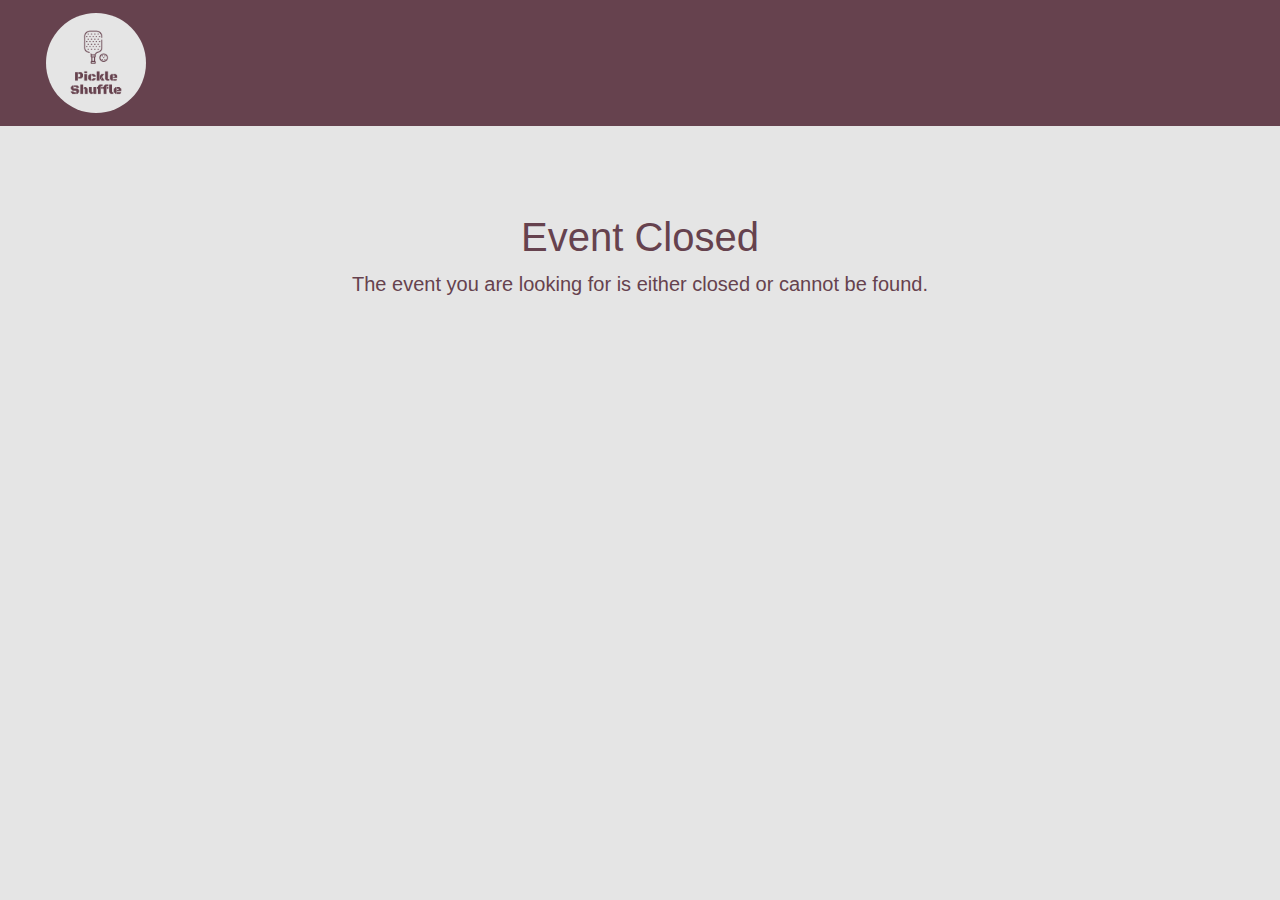
<file: EventNotFound.html>
<!DOCTYPE html>
<html lang="en">
<head>
    <!-- Google tag (gtag.js) -->
    <script async src="https://www.googletagmanager.com/gtag/js?id=G-XKSHKEKRBC"></script>
    <script>
    window.dataLayer = window.dataLayer || [];
    function gtag(){dataLayer.push(arguments);}
    gtag('js', new Date());

    gtag('config', 'G-XKSHKEKRBC');
    </script>

    <meta charset="UTF-8">
    <meta name="viewport" content="width=device-width, initial-scale=1.0">
    <title>Pickle Shuffle</title>
    <!-- Bootstrap CSS -->
    <link rel="stylesheet" href="https://stackpath.bootstrapcdn.com/bootstrap/4.5.2/css/bootstrap.min.css">
    <!-- Custom CSS -->
    <link rel="stylesheet" href="styles.css">
    <style>
        #responsiveImageNav {
            width: 100px; /* Adjust the width as needed */
            height: auto; /* Maintain aspect ratio */
        }
        .navbar-text{
            font-size: 2em;
        }
    </style>
</head>
<body>

    <!-- Navigation bar with responsive image -->
    <nav class="navbar navbar-light fixed-top" style="background-color: #66424e;">
        <div class="container-fluid">
            <div class="d-flex justify-content-between align-items-center w-100">
                <div class="col-auto">
                    <a class="navbar-brand" href="#">
                        <img src="logo.png" alt="Responsive Image" id="responsiveImageNav" class="img-fluid rounded-circle">
                    </a>
                </div>
                <div class="col text-center">
                    <!--<span class="navbar-text text-white">Pickle Shuffle Events</span> -->
                </div>
                <div class="col-auto"></div> <!-- Empty column to balance the layout -->
            </div>
        </div>
    </nav>

    <!-- Text explaining the event is closed or cannot be found that is centered in the page-->
    <div class="container-fluid">
        <div class="row">
            <div class="col-12 text-center mt-5">
                <h1>Event Closed</h1>
                <p class="lead">The event you are looking for is either closed or cannot be found.</p>
            </div>
        </div>
    </div>


    <!-- Bootstrap JS -->
    <script src="https://code.jquery.com/jquery-3.6.0.min.js"></script>
    <script src="https://cdn.jsdelivr.net/npm/@popperjs/core@2.5.2/dist/umd/popper.min.js"></script>
    <script src="https://stackpath.bootstrapcdn.com/bootstrap/4.5.2/js/bootstrap.min.js"></script>

</body>
</html>
</file>
<file: styles.css>
/* Custom styles */
#responsiveImageNav {
    max-width: 150px; /* Adjust the max-width as needed */
    height: auto;
}

body {
    padding-top: 165px; /* Adjust the value based on your top navigation bar's height */
    background-color: #e5e5e5;
    color: #66424e;
    font-weight: bold;
}

/* Adjust margin for form labels to avoid being hidden behind the navigation bar */
.form-group label {
    margin-top: 25px; /* Adjust the margin-top as needed */
}

/* Custom styles */
#groupedPlayers {
    display: flex;
    flex-wrap: wrap;
}

.card {
    position: relative; /* Set position relative for absolute positioning of the net */
    width: calc(33.33% - 20px);
    min-width: 300px;
    margin: 10px;
    transition: transform 0.3s ease-in-out;
    background-color: #99999b;
    color: #fff;
    border: 2px solid #fff;
    border-radius: 10px;
}

.card:hover {
    transform: scale(1.05);
}

.team-container {
    margin-top: 15px;
    position: relative; /* Set position relative for absolute positioning of the net */
    border: 4px solid #fff;
    border-radius: 5px;
}

/* Styling for team header */
.team-container h6 {
    background-color: #66424e;
    color: #fff;
    padding: 8px;
    margin-bottom: 5px;
}

.score-form-container {
    /* Back of the card styles */
    transform: rotateY(180deg);
    display: flex;
    flex-direction: column;
    background-color: #99999b;
    border-radius: 5px;
}

/* Styling for player list */
.list-group-item {
    background-color: #99999b;
    color: #fff;
}

.court-card {
    position: relative;
    width: 200px;
    height: 400px;
    perspective: 1000px;
    transform-style: preserve-3d;
    transition: transform 0.5s;
}

.court-card .card-body {
    position: absolute;
    width: 100%;
    height: 100%;
    backface-visibility: hidden;
}

.court-card .card-body.front {
    z-index: 2;
}

.court-card .card-body.back {
    transform: rotateY(180deg);
    z-index: 1;
}

.court-card.flipped {
    transform: rotateY(180deg);
}
</file>
